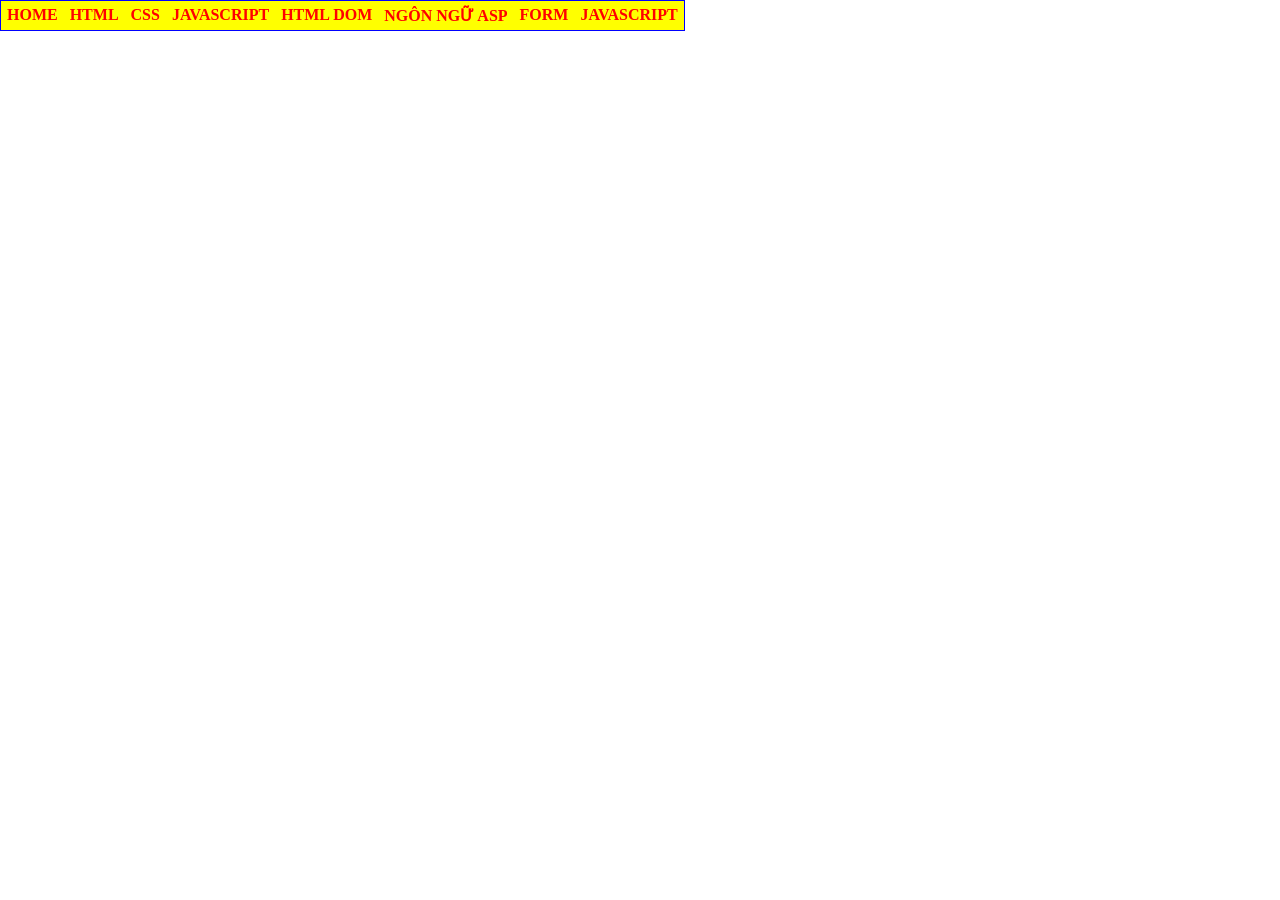
<file: index.html>
<html>
    <head>
        <title>Khương Nguyễn Hữu Nguyên - K244161799</title>
        <style>
            @import url(css/main.css);
        </style>
    </head>
    <body>
        <div id="container">  
            <ul>
            <li> <a href="#">HOME</a></li>
            <li> <a href="#">HTML</a></li>
            <li> <a href="#">CSS</a>
                <ul>
                    <li> <a href="ex42/42.html">Bài tập 42</a></li>
                    <li> <a href="#">GIAO DIỆN VỚI CSS</a></li>
                    <li> <a href="#">CSS NÂNG CAO</a></li>
                </ul>
            </li>
            <li> <a href="#">JAVASCRIPT</a>
                <ul>
                    <li> <a href="#">LESSON 01</a></li>
                    <li> <a href="#">LESSON 02</a></li>
                    <li> <a href="#">LESSON 03</a></li>
                </ul>
            </li>
            <li> <a href="#">HTML DOM</a></li>
            <li> <a href="#">NGÔN NGỮ ASP</a></li>
            <li> <a href="#">FORM</a>
                <ul>
                    <li> <a href="LearnForm/ClientGet.html">Learn Form</a></li>
                    <li> <a href="ex48/Register.html">Bài 48</a></li>
                    <li> <a href="ex49/OnlineClassifield.html">Bài 49</a></li>
                </ul>
            </li>
            <li> <a href="#">JAVASCRIPT</a>
                <ul>
                    <li> <a href="ex63/register.html">Bài 63</a></li>
                    <li> <a href="ex64/DynamicTable.html">Bài 64</a></li>
                </ul>
            </li>
            </ul>

        </div>

    </body>
</html>
</file>
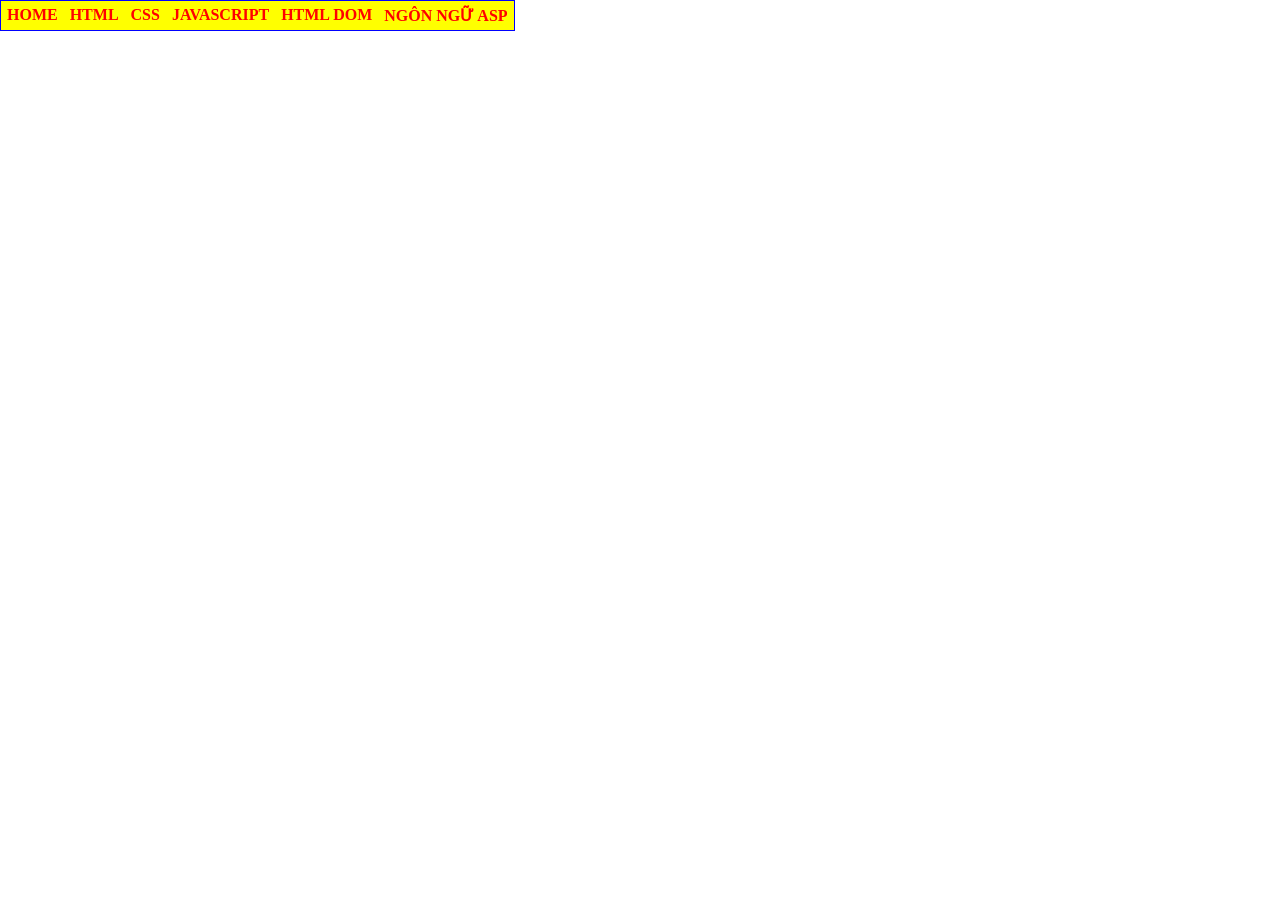
<file: home.html>
<html>
    <head>
        <title>Khương Nguyễn Hữu Nguyên - K244161799</title>
        <style>
            @import url(css/main.css);
        </style>
    </head>
    <body>
        <div id="container">  
            <ul>
            <li> <a href="#">HOME</a></li>
            <li> <a href="#">HTML</a></li>
            <li> <a href="#">CSS</a>
                <ul>
                    <li> <a href="#">CSS CĂN BẢN</a></li>
                    <li> <a href="#">GIAO DIỆN VỚI CSS</a></li>
                    <li> <a href="#">CSS NÂNG CAO</a></li>
                </ul>
            </li>
            <li> <a href="#">JAVASCRIPT</a>
                <ul>
                    <li> <a href="#">LESSON 01</a></li>
                    <li> <a href="#">LESSON 02</a></li>
                    <li> <a href="#">LESSON 03</a></li>
                </ul>
            </li>
            <li> <a href="#">HTML DOM</a></li>
            <li> <a href="#">NGÔN NGỮ ASP</a></li>


            </ul>

        </div>

    </body>
</html>
</file>
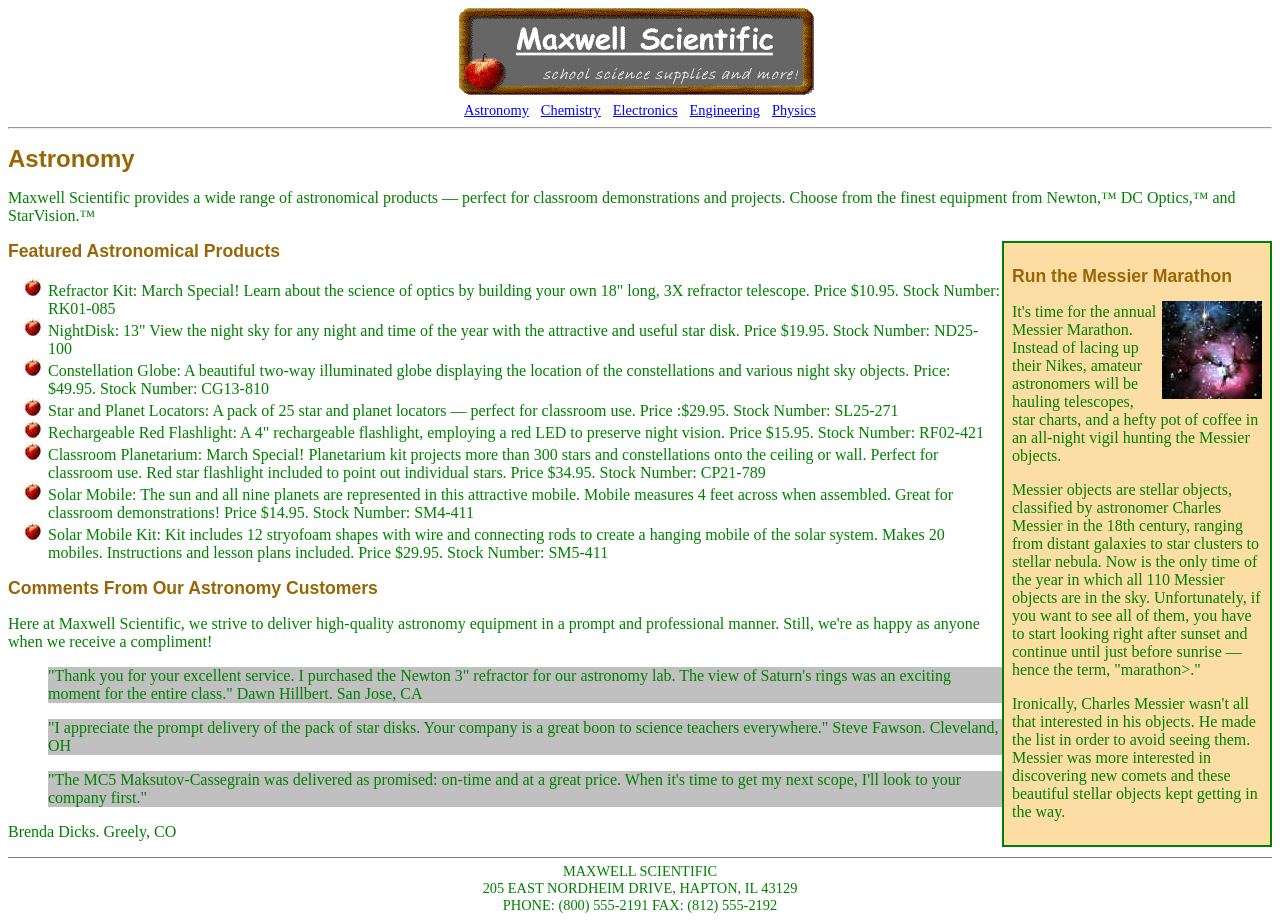
<file: ex42/42.html>
<html>
    <head>
        <title>K244161799 - EX42</title>
        <link rel="stylesheet" type="text/css" href="css42/42.css">
    </head>
    <body>
        <div style="text-align: center;">
            <img src="hinh/MWSLogo.gif">
        </div>
        <div style="text-align: center;">
            <a href="#" style="color: blue;">Astronomy</a>&nbsp;&nbsp;
            <a href="#" style="color: blue;">Chemistry</a>&nbsp;&nbsp;
            <a href="#" style="color: blue;">Electronics</a>&nbsp;&nbsp;
            <a href="#" style="color: blue;">Engineering</a>&nbsp;&nbsp;
            <a href="#" style="color: blue;">Physics</a>
        </div>
        <hr/>
        <h1>Astronomy</h1>
        <p>Maxwell Scientific provides a wide range of astronomical products — perfect for classroom demonstrations and projects. Choose from the finest equipment from Newton,™ DC Optics,™ and StarVision.™</p>
        <div class="Article">
            <h2>Run the Messier Marathon</h2>
            <img src="hinh/m20.jpg" style="float: right;">
            <p>It's time for the annual Messier Marathon. Instead of lacing up their Nikes, amateur astronomers will be hauling telescopes, star charts, and a hefty pot of coffee in an all-night vigil hunting the Messier objects.</p>
            <p>Messier objects are stellar objects, classified by astronomer Charles Messier in the 18th century, ranging from distant galaxies to star clusters to stellar nebula. Now is the only time of the year in which all 110 Messier objects are in the sky. Unfortunately, if you want to see all of them, you have to start looking right after sunset and continue until just before sunrise — hence the term, "marathon>."</p>
            <p>Ironically, Charles Messier wasn't all that interested in his objects. He made the list in order to avoid seeing them. Messier was more interested in discovering new comets and these beautiful stellar objects kept getting in the way.</p>
        </div>
        <h2>Featured Astronomical Products</h2>
        <ul>
            <li>Refractor Kit: March Special! Learn about the science of optics by building your own 18" long, 3X refractor telescope. Price $10.95. Stock Number: RK01-085</li>
            <li>NightDisk: 13" View the night sky for any night and time of the year with the attractive and useful star disk. Price $19.95. Stock Number: ND25-100</li>
            <li>Constellation Globe: A beautiful two-way illuminated globe displaying the location of the constellations and various night sky objects. Price: $49.95. Stock Number: CG13-810</li>
            <li>Star and Planet Locators: A pack of 25 star and planet locators — perfect for classroom use. Price :$29.95. Stock Number: SL25-271</li>
            <li>Rechargeable Red Flashlight: A 4" rechargeable flashlight, employing a red LED to preserve night vision. Price $15.95. Stock Number: RF02-421</li>
            <li>Classroom Planetarium: March Special! Planetarium kit projects more than 300 stars and constellations onto the ceiling or wall. Perfect for classroom use. Red star flashlight included to point out individual stars. Price $34.95. Stock Number: CP21-789</li>
            <li>Solar Mobile: The sun and all nine planets are represented in this attractive mobile. Mobile measures 4 feet across when assembled. Great for classroom demonstrations! Price $14.95. Stock Number: SM4-411</li>
            <li>Solar Mobile Kit: Kit includes 12 stryofoam shapes with wire and connecting rods to create a hanging mobile of the solar system. Makes 20 mobiles. Instructions and lesson plans included. Price $29.95. Stock Number: SM5-411</li>
        </ul>
        <h2>Comments From Our Astronomy Customers</h2>
        <p>Here at Maxwell Scientific, we strive to deliver high-quality astronomy equipment in a prompt and professional manner. Still, we're as happy as anyone when we receive a compliment!</p>
        <blockquote>"Thank you for your excellent service. I purchased the Newton 3" refractor for our astronomy lab. The view of Saturn's rings was an exciting moment for the entire class." Dawn Hillbert. San Jose, CA</blockquote>
        <blockquote>"I appreciate the prompt delivery of the pack of star disks. Your company is a great boon to science teachers everywhere." Steve Fawson. Cleveland, OH</blockquote>
        <blockquote>"The MC5 Maksutov-Cassegrain was delivered as promised: on-time and at a great price. When it's time to get my next scope, I'll look to your company first."</blockquote>
        <p>Brenda Dicks. Greely, CO</p>
        <div class="footer">
            <address>
                Maxwell Scientific<br/>
                205 East Nordheim Drive, Hapton, IL 43129<br>
                Phone: (800) 555-2191
                Fax: (812) 555-2192
            </address>
        </div>
    </body>
</html>
</file>
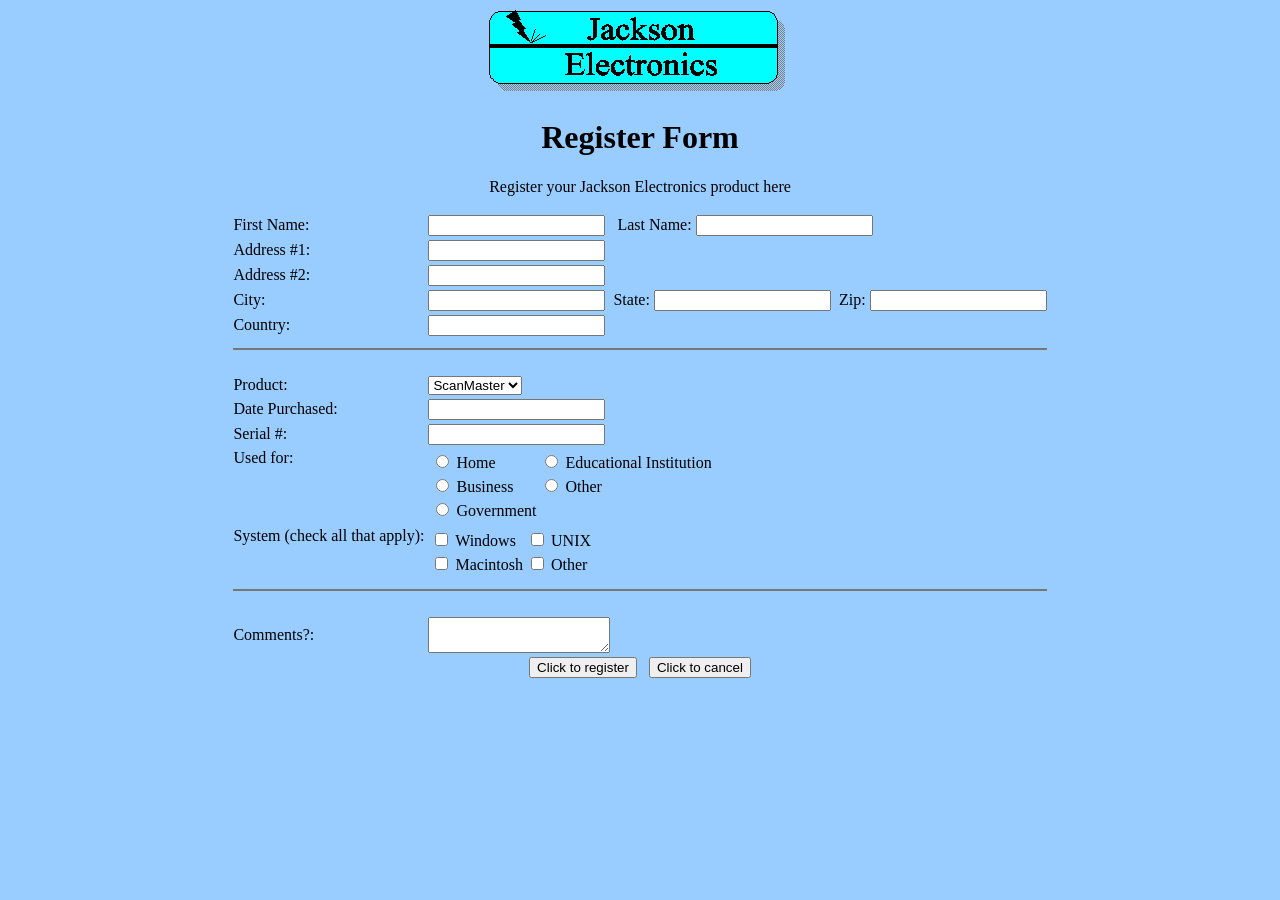
<file: ex48/Register.html>
<html>
    <head>
        <title>Register</title>
        <style>
            body
            {
                background-color: #99CCFF;
            }
            hr
            {
                border: none;
                border-top: 2px solid #777;
                margin-bottom: 22px;
            }
        </style>
    </head>
    <body>
        <div style="text-align: center;"><img src="hinh/Jackson.gif"></div>
        <h1 style="text-align: center;">Register Form</h1>
        <p style="text-align: center;">Register your Jackson Electronics product here</p>
        <form onsubmit="alert('Đăng ký thành công!'); return false;">
            <table align="center">
                <tr>
                    <td>First Name:</td>
                    <td>
                    <input type="text" name="firstname" id="normal">
                    &nbsp;
                    Last Name:
                    <input type="text" name="lastname" id="lastname">
                    </td>
                </tr>
                <tr>
                    <td>Address #1:</td>
                    <td><input type="text" name="address1" id="address1"></td>
                </tr>
                <tr>
                    <td>Address #2:</td>
                    <td><input type="text" name="address2" id="address2"></td>
                </tr>
                <tr>
                    <td>City:</td>
                    <td>
                        <input type="text" name="city" id="city">
                        &nbsp;State:
                        <input type="text" name="state" id="state">
                        &nbsp;Zip:
                        <input type="text" name="zip" id="zip">
                    </td>
                </tr>
                <tr>
                    <td>Country:</td>
                    <td><input type="text" name="country" id="country"></td>
                </tr>
                <tr>
                    <td colspan="2"><hr></td>
                </tr>
                <tr>
                    <td>Product:</td>
                    <td>
                        <select name="product">
                            <option value="ScanMaster">ScanMaster</option>
                            <option value="Printer">Printer</option>
                            <option value="Monitor">Monitor</option>
                            <option value="Keyboard">Keyboard</option>
                        </select>
                    </td>
                </tr>
                <tr>
                    <td>Date Purchased:</td>
                    <td><input type="text" name="datePurchased" id="datePurchased"></td>
                </tr>
                <tr>
                    <td>Serial #:</td>
                    <td><input type="text" name="serial" id="serial"></td>
                </tr>
                <tr>
                    <td style="vertical-align: top;">Used for:</td>
                    <td>
                        <table>
                            <tr>
                                <td>
                                    <input type="radio"
                                        name="usedfor"
                                        value="Home">
                                    Home
                                </td>

                                <td>
                                    <input type="radio"
                                        name="usedfor"
                                        value="Educational">
                                    Educational Institution
                                </td>
                            </tr>

                            <tr>
                                <td>
                                    <input type="radio"
                                        name="usedfor"
                                        value="Business">
                                    Business
                                </td>

                                <td>
                                    <input type="radio"
                                        name="usedfor"
                                        value="Other">
                                    Other
                                </td>
                            </tr>

                            <tr>
                                <td>
                                    <input type="radio"
                                        name="usedfor"
                                        value="Government">
                                    Government
                                </td>
                            </tr>
                        </table>
                    </td>
                </tr>
                <tr>
                    <td style="vertical-align: top;">
                        System (check all that apply):
                    </td>

                    <td>
                        <table>
                            <tr>
                                <td>
                                    <input type="checkbox"
                                        name="system"
                                        value="Windows">
                                    Windows
                                </td>

                                <td>
                                    <input type="checkbox"
                                        name="system"
                                        value="UNIX">
                                    UNIX
                                </td>
                            </tr>

                            <tr>
                                <td>
                                    <input type="checkbox"
                                        name="system"
                                        value="Macintosh">
                                    Macintosh
                                </td>

                                <td>
                                    <input type="checkbox"
                                        name="system"
                                        value="Other">
                                    Other
                                </td>
                            </tr>
                        </table>
                    </td>
                </tr>

                <tr>
                    <td colspan="2">
                        <hr>
                    </td>
                </tr>
                <tr>
                    <td>
                        Comments?:
                    </td>

                    <td>
                        <textarea name="comments"></textarea>
                    </td>
                </tr>

                <tr>
                    <td colspan="2" align="center">

                        <input type="submit"
                            value="Click to register">

                        &nbsp;

                        <input type="reset"
                            value="Click to cancel">

                    </td>
                </tr>
            </table>
        </form>
    </body>
</html>
</file>
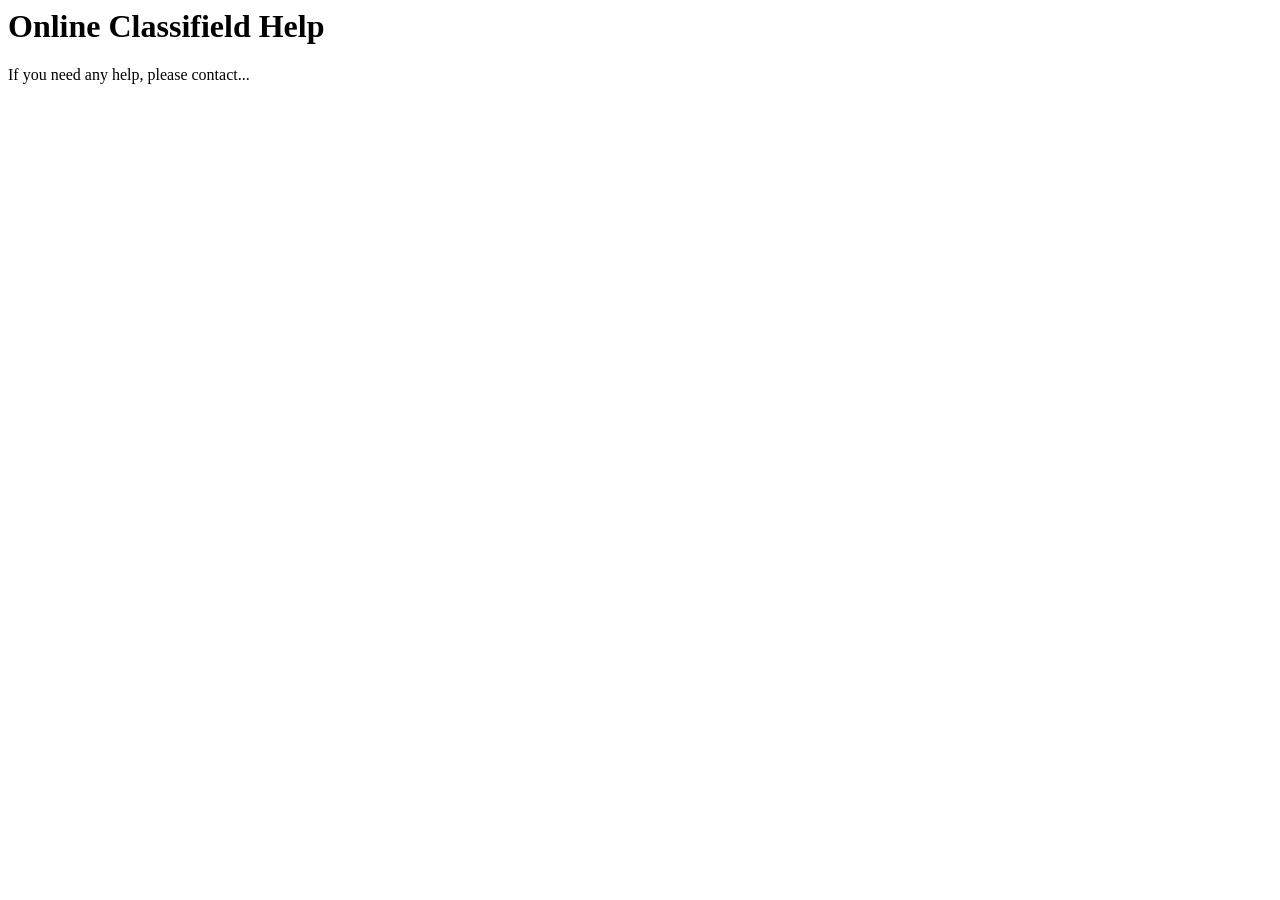
<file: ex49/help.html>
<html>
    <head>
        <title>Online Classifield Help</title>
    </head>
    <body>
        <h1>Online Classifield Help</h1>
        <p>If you need any help, please contact...</p>
    </body>
</html>
</file>
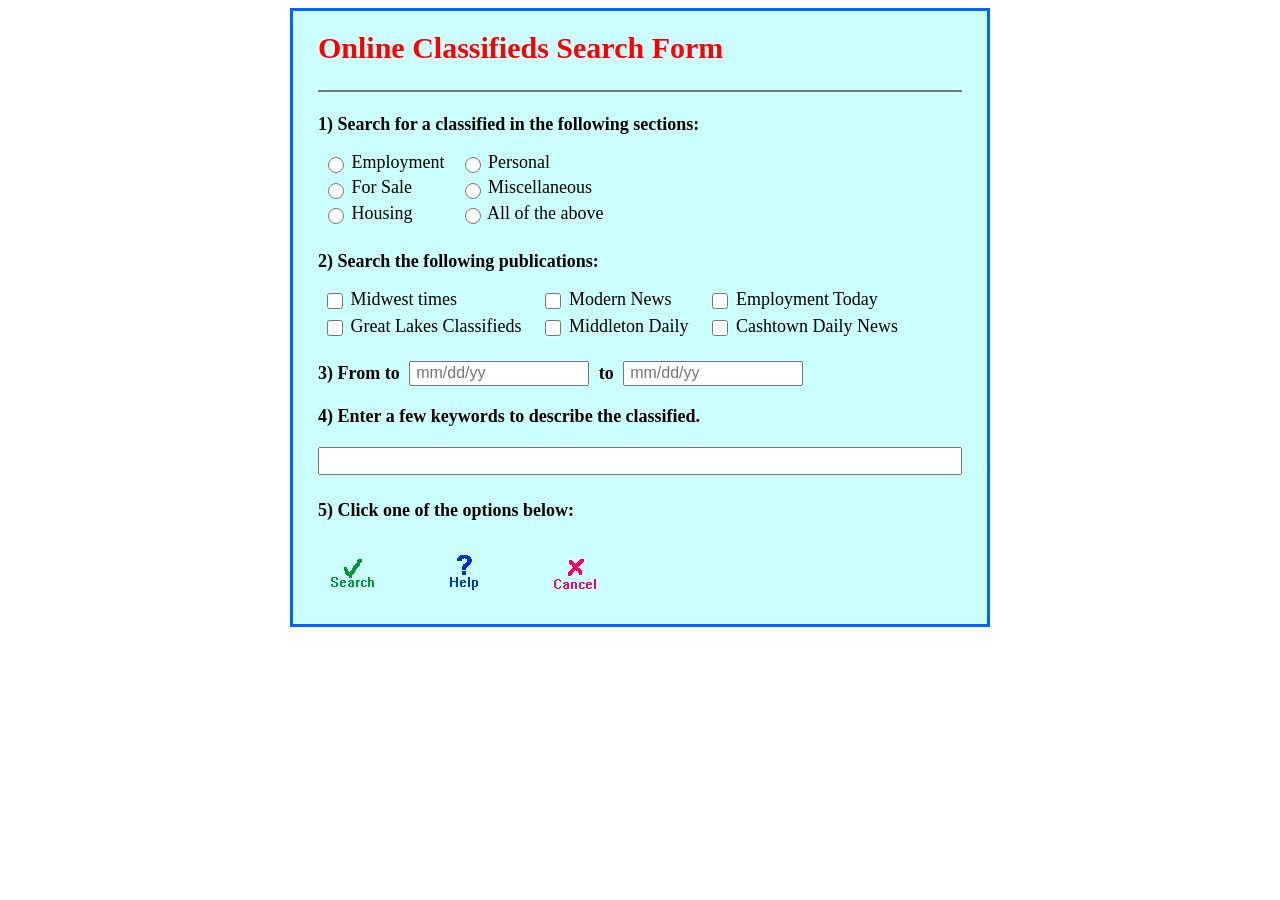
<file: ex49/OnlineClassifield.html>
<!DOCTYPE html>
<html>
    <head>
        <title>Online Classifieds Search Form</title>
        <style>
            body {
                font-family: "Times New Roman", serif;
                font-size: 18px;
            }

            .form-container {
                width: 700px;
                margin: 0 auto;
                padding: 20px 25px 25px 25px;
                background-color: #ccffff;
                border: 3px solid #0066ff;
                box-sizing: border-box;
            }

            h1 {
                color: red;
                font-size: 30px;
                margin-top: 0;
                margin-bottom: 25px;
            }

            hr {
                border: none;
                border-top: 2px solid #777;
                margin-bottom: 22px;
            }

            .question {
                font-weight: bold;
                margin-bottom: 15px;
            }

            .radio-table,
            .checkbox-table {
                border-collapse: collapse;
                margin-left: 5px;
            }

            .radio-table td {
                padding: 2px 15px 2px 0;
            }

            .checkbox-table td {
                padding: 2px 20px 2px 0;
            }

            input[type="radio"],
            input[type="checkbox"] {
                width: 16px;
                height: 16px;
                vertical-align: middle;
            }

            .date-row {
                margin-top: 20px;
                margin-bottom: 20px;
            }

            .date-box {
                width: 180px;
                height: 25px;
                font-size: 16px;
                padding-left: 5px;
                margin: 0 5px;
                box-sizing: border-box;
            }

            .keyword-box {
                width: 100%;
                height: 28px;
                font-size: 17px;
                margin-top: 5px;
                box-sizing: border-box;
            }

            .options {
                margin-top: 25px;
            }

            .buttons {
                margin-top: 25px;
            }

            .btn {
                background: none;
                border: none;
                cursor: pointer;
                font-family: "Times New Roman", serif;
                font-size: 18px;
                font-weight: bold;
                margin-right: 35px;
                text-align: center;
            }

            .btn img {
                object-fit: contain;
            }

            .icon {
                display: block;
                font-family: Arial, sans-serif;
                font-size: 42px;
                line-height: 35px;
            }

            .search {
                color: green;
            }

            .help {
                color: #0033cc;
            }

            .cancel {
                color: #ff0066;
            }
        </style>

        <script>
            // Search -> giả lập Search
            function searchForm() {
                alert("Search");
            }

            // Help -> mở trang Help
            function helpForm() {
                window.open("help.html", "_blank");
            }

            // Cancel -> xóa trắng dữ liệu trên Form
            function cancelForm() {
                document.getElementById("searchForm").reset();
            }
        </script>
    </head>

    <body>

        <form id="searchForm" class="form-container">

            <h1>Online Classifieds Search Form</h1>

            <hr>

            <div class="question">
                1) Search for a classified in the following sections:
            </div>

            <table class="radio-table">
                <tr>
                    <td>
                        <label>
                            <input type="radio" name="section" value="Employment">
                            Employment
                        </label>
                    </td>

                    <td>
                        <label>
                            <input type="radio" name="section" value="Personal">
                            Personal
                        </label>
                    </td>
                </tr>

                <tr>
                    <td>
                        <label>
                            <input type="radio" name="section" value="For Sale">
                            For Sale
                        </label>
                    </td>

                    <td>
                        <label>
                            <input type="radio" name="section" value="Miscellaneous">
                            Miscellaneous
                        </label>
                    </td>
                </tr>

                <tr>
                    <td>
                        <label>
                            <input type="radio" name="section" value="Housing">
                            Housing
                        </label>
                    </td>

                    <td>
                        <label>
                            <input type="radio" name="section" value="All">
                            All of the above
                        </label>
                    </td>
                </tr>
            </table>


            <div class="question" style="margin-top: 25px;">
                2) Search the following publications:
            </div>

            <table class="checkbox-table">
                <tr>
                    <td>
                        <label>
                            <input type="checkbox" name="publication" value="Midwest Times">
                            Midwest times
                        </label>
                    </td>

                    <td>
                        <label>
                            <input type="checkbox" name="publication" value="Modern News">
                            Modern News
                        </label>
                    </td>

                    <td>
                        <label>
                            <input type="checkbox" name="publication" value="Employment Today">
                            Employment Today
                        </label>
                    </td>
                </tr>

                <tr>
                    <td>
                        <label>
                            <input type="checkbox" name="publication" value="Great Lakes Classifieds">
                            Great Lakes Classifieds
                        </label>
                    </td>

                    <td>
                        <label>
                            <input type="checkbox" name="publication" value="Middleton Daily">
                            Middleton Daily
                        </label>
                    </td>

                    <td>
                        <label>
                            <input type="checkbox" name="publication" value="Cashtown Daily News">
                            Cashtown Daily News
                        </label>
                    </td>
                </tr>
            </table>

            <div class="date-row">
                <b>3) From to</b>

                <input
                    type="text"
                    name="fromDate"
                    class="date-box"
                    placeholder="mm/dd/yy"
                >

                <b>to</b>

                <input
                    type="text"
                    name="toDate"
                    class="date-box"
                    placeholder="mm/dd/yy"
                >
            </div>

            <div class="question">
                4) Enter a few keywords to describe the classified.
            </div>

            <input
                type="text"
                name="keywords"
                class="keyword-box"
            >

            <div class="question options">
                5) Click one of the options below:
            </div>

            <div class="buttons">
                <!-- Search -->
                <button type="button" class="btn search" onclick="searchForm()">
                    <img src="hinh/Search.gif" alt="Search">
                </button>
                <!-- Help -->
                <button type="button" class="btn help" onclick="helpForm()">
                    <img src="hinh/Help.gif" alt="Help">
                </button>
                <!-- Cancel -->
                <button type="button" class="btn cancel" onclick="cancelForm()">
                    <img src="hinh/Cancel.gif" alt="Cancel">
                </button>
            </div>
        </form>
    </body>
</html>
</file>
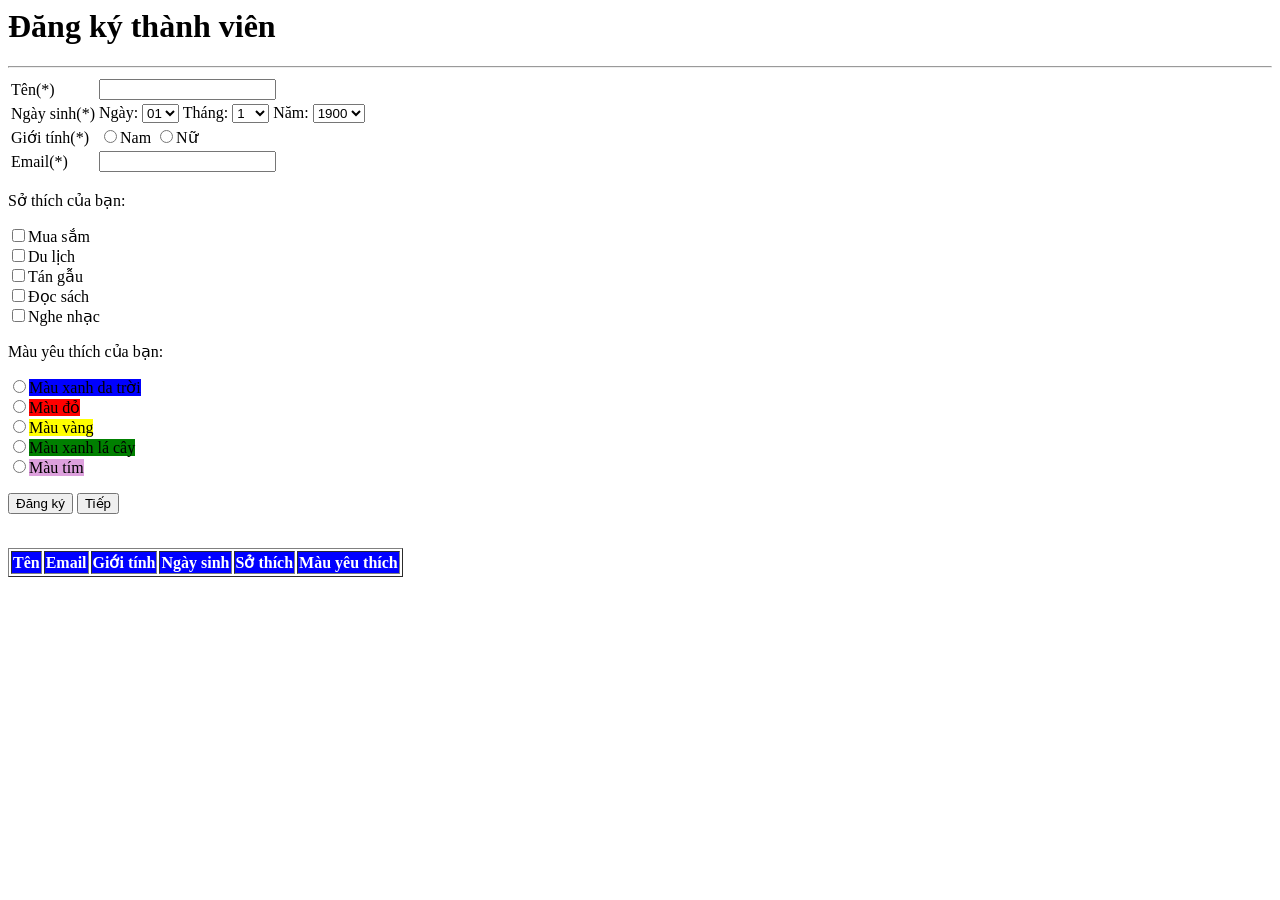
<file: ex63/register.html>
<html>
    <head>
        <title>Đăng ký thành viên</title>
       
        <script>
            // Tao danh sach ngay, thang, nam
            function loadDate() {
                var day = document.getElementById("day");
                var month = document.getElementById("month");
                var year = document.getElementById("year");
                var currentYear = new Date().getFullYear();
                for (var i = 1; i <= 31; i++) {
                    var option = document.createElement("option");
                    option.value = i;
                    option.innerHTML = (i < 10 ? "0" : "") + i;
                    day.appendChild(option);
                }

                for (var i = 1; i <= 12; i++) {
                    var option = document.createElement("option");
                    option.value = i;
                    option.innerHTML = i;
                    month.appendChild(option);
                }

                for (var i = 1900; i <= currentYear; i++) {
                    var option = document.createElement("option");
                    option.value = i;
                    option.innerHTML = i;
                    year.appendChild(option);
                }
            }

            // Ham lay gia tri radio
            function getRadioValue(name) {
                var radios = document.getElementsByName(name);

                for (var i = 0; i < radios.length; i++) {
                    if (radios[i].checked) {
                        return radios[i].value;
                    }
                }

                return "";
            }

            // Ham dang ky thanh vien
            function registerMember() {
                var name = document.getElementById("name").value;
                var email = document.getElementById("email").value;

                var day = document.getElementById("day").value;
                var month = document.getElementById("month").value;
                var year = document.getElementById("year").value;

                var gender = getRadioValue("gender");
                var color = getRadioValue("color");

                // Kiem tra ten
                if (name.trim() == "") {
                    alert("Vui long nhap ten!");
                    return;
                }

                // Kiem tra email
                if (email.trim() == "" ||
                    email.indexOf("@") == -1 ||
                    email.indexOf(".") == -1) {
                    alert("Email khong duoc bo trong va phai hop le!");
                    return;
                }

                // Kiem tra ngay sinh
                var date = new Date(year, month - 1, day);

                if (date.getDate() != Number(day) ||
                    date.getMonth() != Number(month) - 1 ||
                    date.getFullYear() != Number(year)) {
                    alert("Ngay sinh khong hop le!");
                    return;
                }

                // Lay so thich
                var hobbies = document.getElementsByName("hobby");
                var hobbyText = "";

                for (var i = 0; i < hobbies.length; i++) {
                    if (hobbies[i].checked) {
                        if (hobbyText != "") {
                            hobbyText = hobbyText + ", ";
                        }

                        hobbyText = hobbyText + hobbies[i].value;
                    }
                }

                // Tao object thanh vien
                var member = {
                    name: name,
                    email: email,
                    gender: gender,
                    birthday: day + "/" + month + "/" + year,
                    hobby: hobbyText,
                    color: color
                };

                // Tao hang moi trong bang
                var tbody = document.getElementById("tbMembers");
                var tr = document.createElement("tr");

                // Tao cac o td
                var tdName = document.createElement("td");
                var tdEmail = document.createElement("td");
                var tdGender = document.createElement("td");
                var tdBirthday = document.createElement("td");
                var tdHobby = document.createElement("td");
                var tdColor = document.createElement("td");

                // Gan gia tri cho cac o
                tdName.innerHTML = member.name;
                tdEmail.innerHTML = member.email;
                tdGender.innerHTML = member.gender;
                tdBirthday.innerHTML = member.birthday;
                tdHobby.innerHTML = member.hobby;
                tdColor.innerHTML = member.color;

                // Dua cac td vao tr
                tr.appendChild(tdName);
                tr.appendChild(tdEmail);
                tr.appendChild(tdGender);
                tr.appendChild(tdBirthday);
                tr.appendChild(tdHobby);
                tr.appendChild(tdColor);

                // Dua tr vao tbody
                tbody.appendChild(tr);

                alert("Dang ky thanh cong!");
            }

            // Ham xoa du lieu Form
            function clearForm() {
                document.getElementById("name").value = "";
                document.getElementById("email").value = "";

                document.getElementById("day").value = 1;
                document.getElementById("month").value = 1;
                document.getElementById("year").value = 1970;

                var hobbies = document.getElementsByName("hobby");

                for (var i = 0; i < hobbies.length; i++) {
                    hobbies[i].checked = false;
                }

                document.getElementsByName("gender")[0].checked = true;
                document.getElementsByName("color")[0].checked = true;
            }

            // Ham doi mau nen khi di chuyen chuot
            function changeColor() {
                var rows = document.getElementById("tbMembers").rows;

                for (var i = 0; i < rows.length; i++) {
                    rows[i].onmouseover = function() {
                        this.style.backgroundColor = "yellow";
                    };

                    rows[i].onmouseout = function() {
                        this.style.backgroundColor = "white";
                    };
                }
            }
        </script>
    </head>
    <body onload="loadDate()">
        <h1>Đăng ký thành viên</h1>
        <hr/>
        <form>
            <table>
                <tr>
                    <td>Tên(*)</td>
                    <td>
                    <input type="text" id="name">
                    </td>
                </tr>
                <tr>
                    <td>Ngày sinh(*)</td>
                    <td>
                        Ngày: <select id="day"></select>
                        Tháng: <select id="month"></select>
                        Năm: <select id="year"></select>
                    </td>
                </tr>
                <tr>
                    <td>Giới tính(*)</td>
                    <td>
                        <input type="radio" name="gender"
                            value="Nam">Nam
                        <input type="radio" name="gender"
                            value="Nữ">Nữ
                    </td>
                </tr>
                <tr>
                    <td>Email(*)</td>
                    <td>
                        <input type="text" id="email">
                    </td>
                </tr>
            </table>
            <p>Sở thích của bạn:</p>
            <input type="checkbox" name="hobby" value="Mua sắm">Mua sắm<br>
            <input type="checkbox" name="hobby" value="Du lịch">Du lịch<br>
            <input type="checkbox" name="hobby" value="Tán gẫu">Tán gẫu<br>
            <input type="checkbox" name="hobby" value="Đọc sách">Đọc sách<br>
            <input type="checkbox" name="hobby" value="Nghe nhạc">Nghe nhạc<br>
            <p>Màu yêu thích của bạn:</p>
            <input type="radio" name="color" value="Màu xanh da trời"><label for="color-blue" style="background-color: blue; width: fit-content;">Màu xanh da trời</label>
            <br>
            <input type="radio" name="color" value="Màu đỏ"><label for="color-red" style="background-color: red; width: fit-content;">Màu đỏ</label>
            <br>
            <input type="radio" name="color" value="Màu vàng"><label for="color-yellow" style="background-color: yellow; width: fit-content;">Màu vàng</label>
            <br>
            <input type="radio" name="color" value="Màu xanh lá cây"><label for="color-green" style="background-color: green; width: fit-content;">Màu xanh lá cây</label>
            <br>
            <input type="radio" name="color" value="Màu xanh tím"><label for="color-purple" style="background-color: plum; width: fit-content;">Màu tím</label>
            <p></p>
            <button type="button" onclick="registerMember()">
                Đăng ký
            </button>
            <button type="button" onclick="clearForm()">
                Tiếp
            </button>
        </form>
       <br>
       <table border="1" id="tableMembers">
            <thead style="background-color: blue; color: white;">
                <tr>
                    <th>Tên</th>
                    <th>Email</th>
                    <th>Giới tính</th>
                    <th>Ngày sinh</th>
                    <th>Sở thích</th>
                    <th>Màu yêu thích</th>
                </tr>
            </thead>

            <tbody id="tbMembers"
                onmouseover="changeColor()">
            </tbody>
        </table> 
    </body>
</html>
</file>
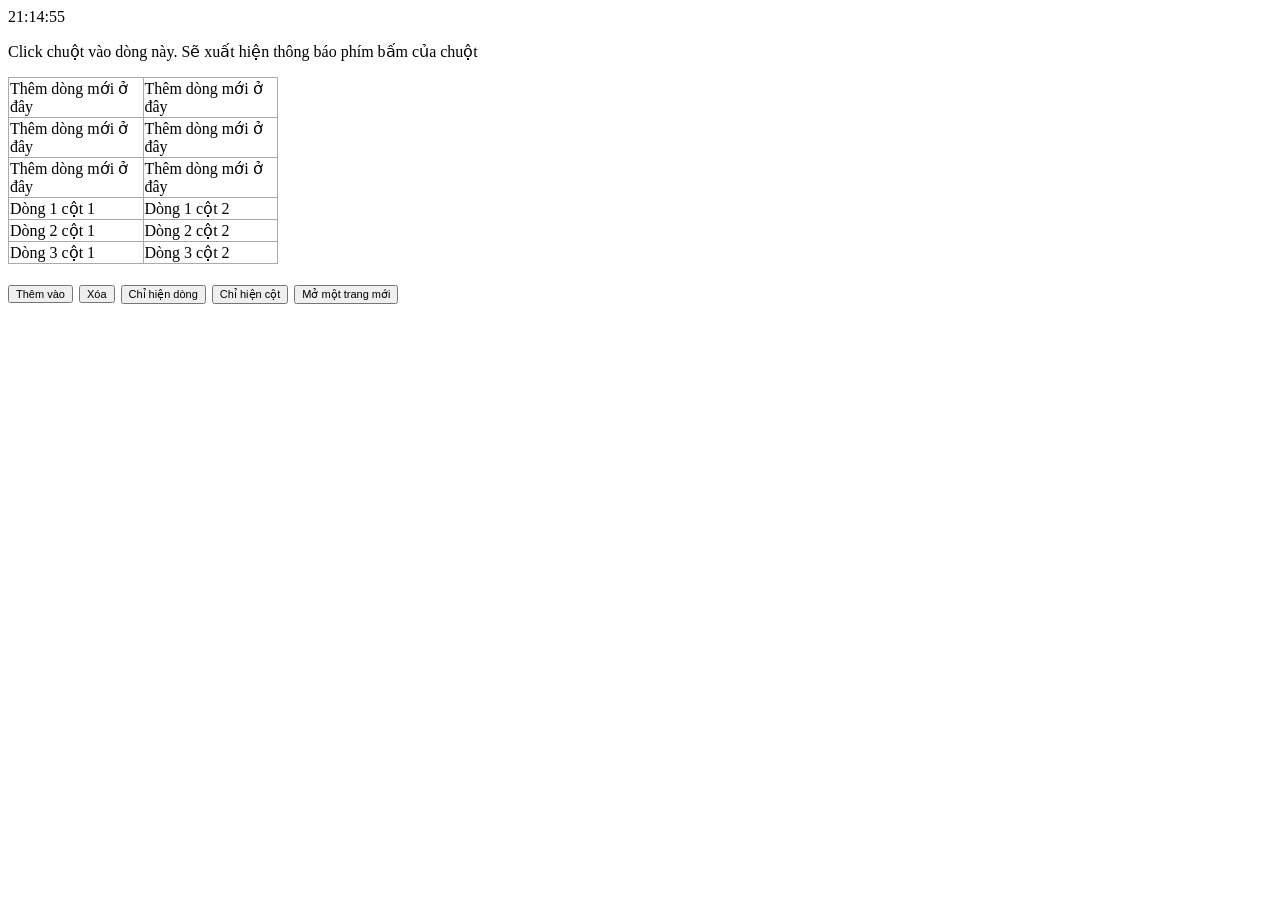
<file: ex64/DynamicTable.html>
<html>
    <head>
        <title>Bai 64 - Dynamic Table</title>
        <style>
            .container {
                width: 320px;
                border: 1px solid black;
                padding: 5px;
                font-family: "Times New Roman";
                font-size: 12px;
            }
            #clock {
                margin-bottom: 10px;
            }
            #tbDynamic {
                border-collapse: collapse;
                width: 270px;
            }
            #tbDynamic td {
                border: 1px solid #aaa;
                padding: 1px;
                cursor: pointer;
            }
            #tbDynamic tr {
                background-color: white;
            }
            button {
                font-size: 11px;
                margin-right: 2px;
            }
            .buttons {
                margin-top: 20px;
            }
        </style>
        <script>
            // Hien thi gio phut giay
            function showTime() {
                var now = new Date();

                var hour = now.getHours();
                var minute = now.getMinutes();
                var second = now.getSeconds();
                if (hour < 10) {
                    hour = "0" + hour;
                }
                if (minute < 10) {
                    minute = "0" + minute;
                }
                if (second < 10) {
                    second = "0" + second;
                }
                document.getElementById("clock").innerHTML =
                    hour + ":" + minute + ":" + second;
            }
            // Xu ly khi nhan chuot vao dong
            function selectRow(tr) {
                var rows = document.getElementById("tbDynamic").rows;
                // Neu dong dang mau do thi bo mau do
                if (tr.style.backgroundColor == "red") {
                    tr.style.backgroundColor = "white";
                } else {
                    tr.style.backgroundColor = "red";
                }
            }
            // Thong bao khi click chuot
            function mouseClick(event) {
                if (event.button == 2) {
                    alert("Bạn vừa nhấp chuột phải!");
                } else if (event.button == 0) {
                    alert("Bạn vừa nhấp chuột trái!");
                }
            }
            // Them dong moi vao Table
            function addRow() {
                var tbody = document.getElementById("tbDynamic");
                var tr = document.createElement("tr");
                var td1 = document.createElement("td");
                var td2 = document.createElement("td");
                td1.innerHTML = "Thêm dòng mới ở đây";
                td2.innerHTML = "Thêm dòng mới ở đây";
                tr.appendChild(td1);
                tr.appendChild(td2);
                tbody.appendChild(tr);
                // Gan su kien cho dong moi
                setRowEvents(tr);
            }
            // Gan su kien cho tung dong
            function setRowEvents(tr) {
                tr.onclick = function(event) {
                    // Neu bam vao dong thi chon dong
                    selectRow(tr);
                    // Neu bam vao o thi chon cot tuong ung
                    var td = event.target;
                    if (td.tagName == "TD") {
                        selectedColumn = td.cellIndex;
                    }
                    mouseClick(event);
                };
                tr.oncontextmenu = function(event) {
                    event.preventDefault();
                    alert("Bạn vừa nhấn chuột phải!");
                    return false;
                };
            }
            // Gan su kien cho cac dong ban dau
            function loadTable() {
                var rows = document.getElementById("tbDynamic").rows;
                for (var i = 0; i < rows.length; i++) {
                    setRowEvents(rows[i]);
                }
                showTime();
                setInterval(showTime, 1000);
            }
            // Tim dong dang duoc to do
            function getSelectedRow() {
                var rows = document.getElementById("tbDynamic").rows;
                for (var i = 0; i < rows.length; i++) {
                    if (rows[i].style.backgroundColor == "red") {
                        return rows[i];
                    }
                }
                return null;
            }
            // Xoa dong dang duoc to do
            function deleteRow() {
                var tr = getSelectedRow();
                if (tr == null) {
                    alert("Vui lòng chọn dòng cần xóa!");
                    return;
                }
                tr.remove();
            }
            // Chi hien thi dong duoc chon
            function showOnlyRow() {
                var tbody = document.getElementById("tbDynamic");
                var rows = tbody.rows;
                var selected = getSelectedRow();
                if (selected == null) {
                    alert("Vui lòng chọn dòng cần hiển thị!");
                    return;
                }
                // Neu da an cac dong khac thi hien lai tat ca
                var hidden = false;
                for (var i = 0; i < rows.length; i++) {
                    if (rows[i].style.display == "none") {
                        hidden = true;
                        break;
                    }
                }
                if (hidden) {
                    for (var i = 0; i < rows.length; i++) {
                        rows[i].style.display = "";
                    }
                } else {
                    for (var i = 0; i < rows.length; i++) {
                        if (rows[i] != selected) {
                            rows[i].style.display = "none";
                        }
                    }
                }
            }
            // Chi hien thi cot duoc chon
            var selectedColumn = -1;
            function showOnlyColumn() {
                var table = document.getElementById("tbDynamic");
                var rows = table.rows;
                if (selectedColumn == -1) {
                    alert("Vui lòng nhấn vào một ô trong cột cần hiển thị!");
                    return;
                }
                // Kiem tra co cot dang bi an khong
                var hidden = false;
                for (var i = 0; i < rows.length; i++) {
                    for (var j = 0; j < rows[i].cells.length; j++) {
                        if (rows[i].cells[j].style.display == "none") {
                            hidden = true;
                        }
                    }
                }
                // Neu cot dang bi an thi hien lai tat ca
                if (hidden) {
                    for (var i = 0; i < rows.length; i++) {
                        for (var j = 0; j < rows[i].cells.length; j++) {
                            rows[i].cells[j].style.display = "";
                        }
                    }
                } else {
                    // Chi hien thi cot duoc chon
                    for (var i = 0; i < rows.length; i++) {
                        for (var j = 0; j < rows[i].cells.length; j++) {
                            if (j != selectedColumn) {
                                rows[i].cells[j].style.display = "none";
                            }
                        }
                    }
                }
            }
            // Mo website trong tab moi
            function openWebsite() {
                window.open("https://tranduythanh.com/", "_blank");
            }
        </script>
    </head>
    <body onload="loadTable()">
        <div id="clock"></div>
        <p>
            Click chuột vào dòng này. Sẽ xuất hiện thông báo phím bấm của chuột
        </p>
        <table id="tbDynamic">
            <tbody>
                <tr>
                    <td>Thêm dòng mới ở đây</td>
                    <td>Thêm dòng mới ở đây</td>
                </tr>
                <tr>
                    <td>Thêm dòng mới ở đây</td>
                    <td>Thêm dòng mới ở đây</td>
                </tr>
                <tr>
                    <td>Thêm dòng mới ở đây</td>
                    <td>Thêm dòng mới ở đây</td>
                </tr>
                <tr>
                    <td>Dòng 1 cột 1</td>
                    <td>Dòng 1 cột 2</td>
                </tr>
                <tr>
                    <td>Dòng 2 cột 1</td>
                    <td>Dòng 2 cột 2</td>
                </tr>
                <tr>
                    <td>Dòng 3 cột 1</td>
                    <td>Dòng 3 cột 2</td>
                </tr>
            </tbody>
        </table>
        <div class="buttons">
            <button onclick="addRow()">Thêm vào</button>
            <button onclick="deleteRow()">Xóa</button>
            <button onclick="showOnlyRow()">Chỉ hiện dòng</button>
            <button onclick="showOnlyColumn()">Chỉ hiện cột</button>
            <button onclick="openWebsite()">Mở một trang mới</button>
        </div>
    </body>
</html>
</file>
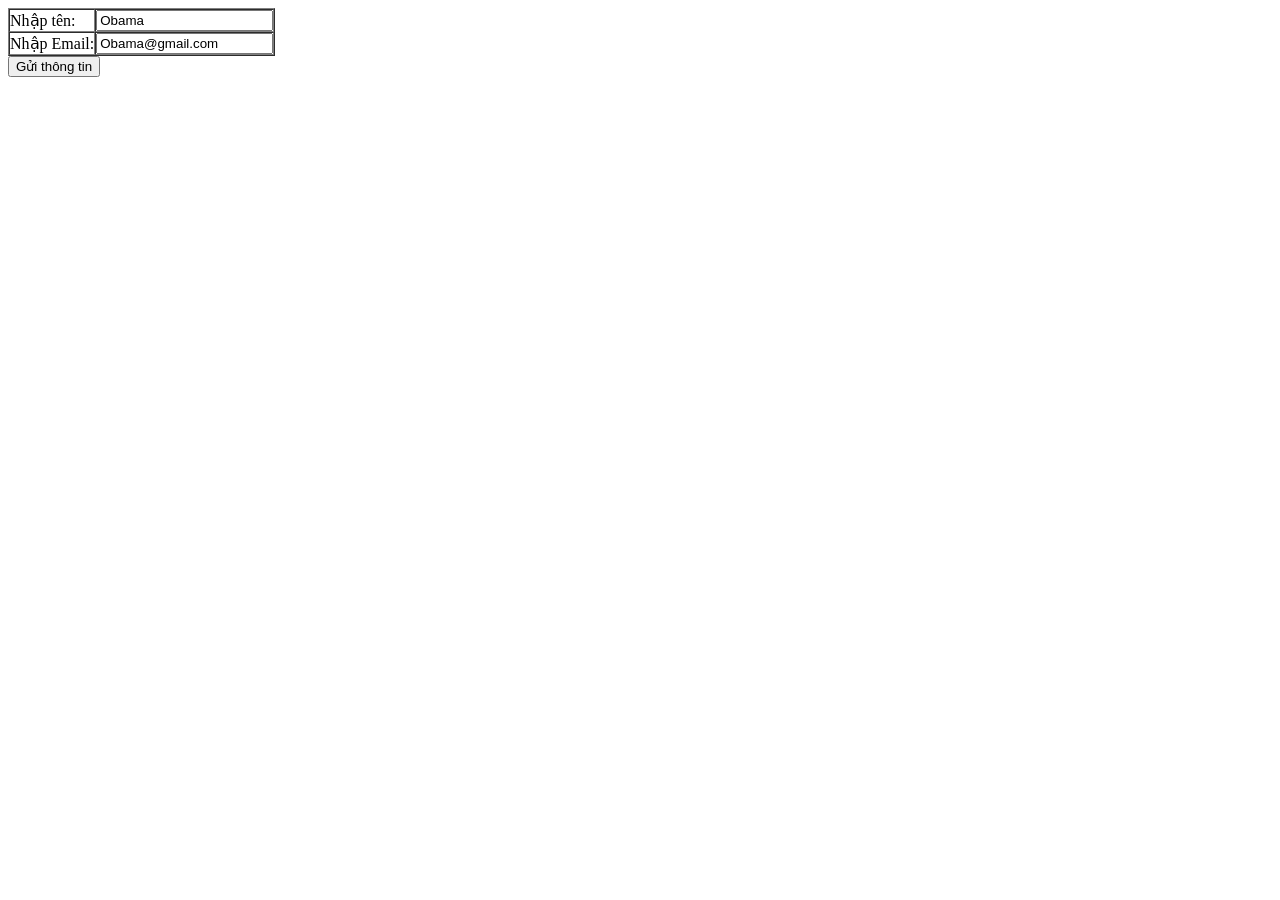
<file: LearnForm/ClientGet.html>
<html>
    <head>

    </head>
    <body>
        <form action="ServerGet.html" method="get">
            <table border="1" cellpadding="0" cellspacing="0">
                <tr>
                    <td>Nhập tên: </td>
                    <td><input type="text" value="Obama" name="txtten" /></td>
                </tr>
                <tr>
                    <td>Nhập Email: </td>
                    <td><input type="email" value="Obama@gmail.com" name="txtemail" /></td>
                </tr>
            </table>
            <input type="submit" value="Gửi thông tin"/>
        </form>
    </body>
</html>
</file>
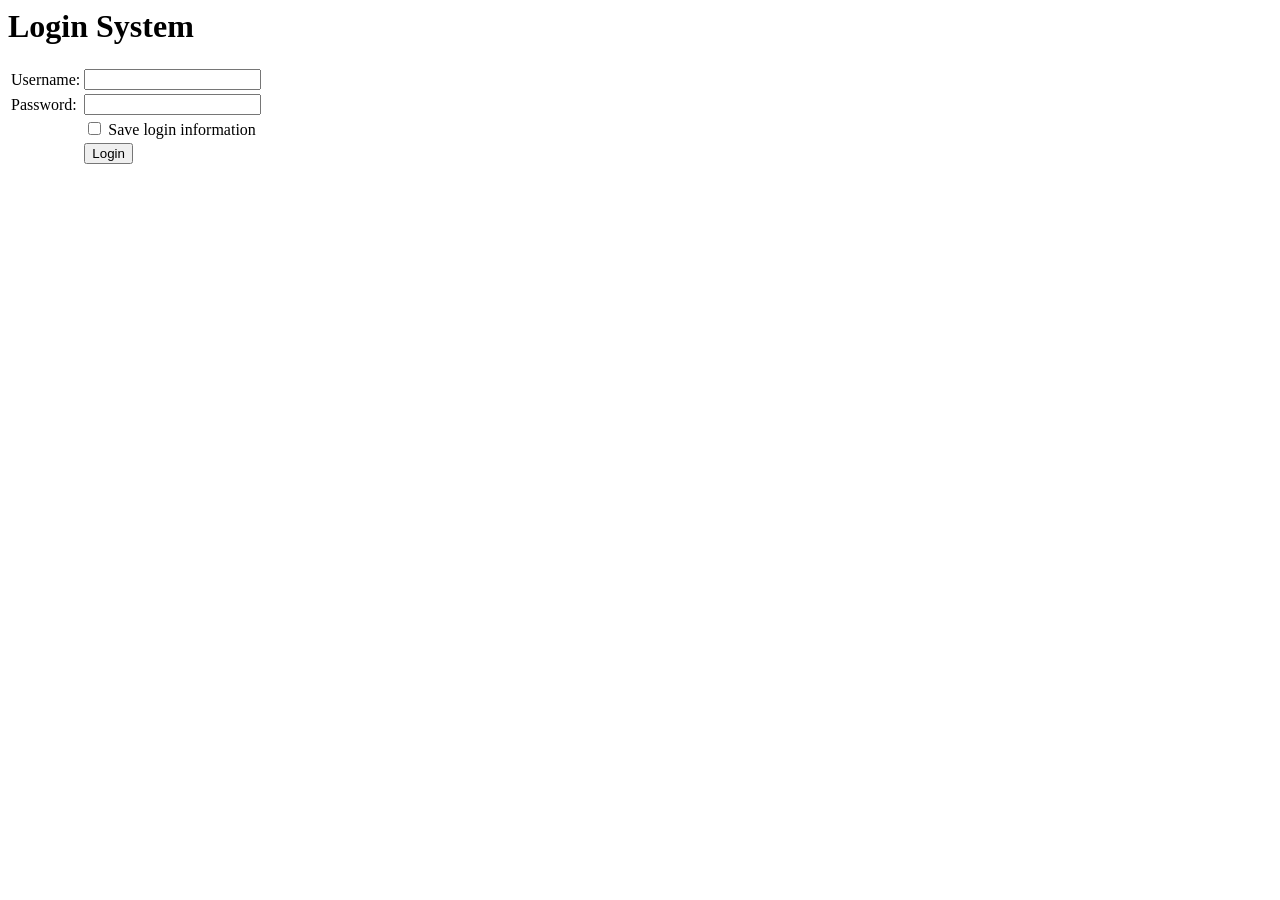
<file: LearnForm/login.html>
<html>
    <head>
        <title>Login System</title>
    </head>
    <body>
        <form 
            action="ServerGet.html"
            method="get"
        >
            <h1>Login System</h1>
            <table>
                <tr>
                    <td>
                        <label for="username">Username:</label>
                    </td>
                    <td><input type="text" name="username" id="username"></td>
                </tr>
                <tr>
                    <td>
                        <label for="password">Password:</label>
                    </td>
                    <td><input type="password" name="password" id="password"></td>
                </tr>
                <tr>
                    <td>&nbsp;</td>
                    <td>
                        <input type="checkbox" name="saveinfor" id="saveinfor"/>
                        <label for="saveinfor">Save login information</label>
                    </td>
                </tr>
                <tr>
                    <td>&nbsp;</td>
                    <td><input type="submit" value="Login"></td>
                </tr>
            </table>
        </form>
    </body>
</html>
</file>
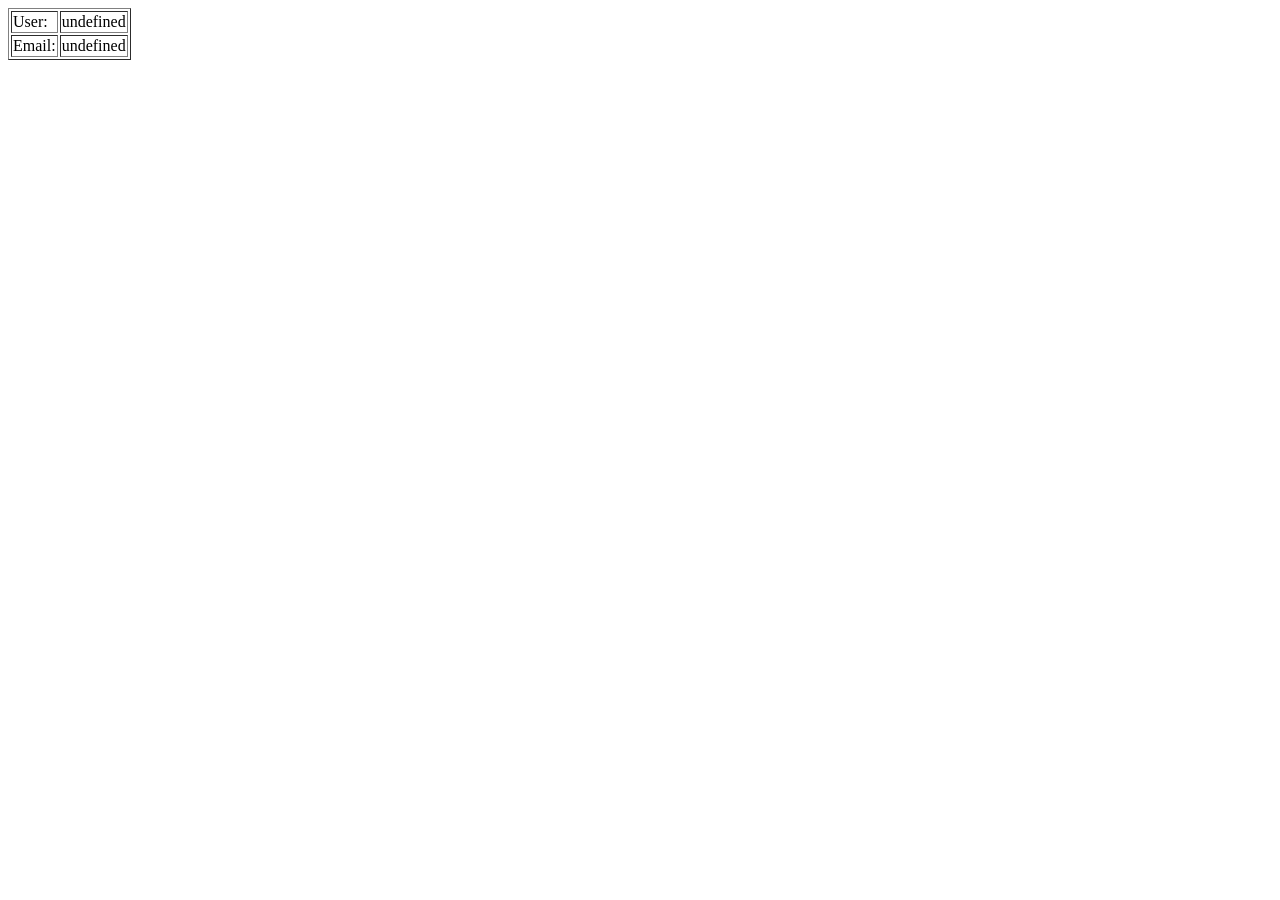
<file: LearnForm/ServerGet.html>
<html>
    <head>
        <meta charset="utf-8" />
            <title></title>
            <script>
                function getUrlVars() {
                    var vars = {};
                    var parts = window.location.href.replace(/[?&]+([^=&]+)=([^&]*)/gi,
                        function (m, key, value) {
                        vars[key] = value;
                    });
                    return vars;
                }
                var ten = unescape(getUrlVars()["txtten"]);
                var email = unescape(getUrlVars()["txtemail"]);
            </script>
        </head>
        <body>
            <form>
                <table border="1">
                    <tr>
                        <td>User: </td>
                        <td id="iduser"></td>
                    </tr>
                    <tr>
                        <td>Email: </td>
                        <td id="idemail"></td>
                    </tr>
                </table>
            </form>
            <script>
                document.getElementById("iduser").innerHTML = ten
                document.getElementById("idemail").innerHTML = email
            </script>
        </body>
</html>
</file>
<file: ex42/css42/42.css>
BODY { 
    color: green;
    background: white;
}

H1, H2, H3, H4, H5, H6 { 
    font-family: Arial, Helvetica, sans-serif;
}

H1, H2, H3 {
    color: rgb(153,102,6);
}

H1 {
    font-size: 1.5em;
}

H2 {
    font-size: 1.1em;
}

H3 {
    font-size: 1em;
}

ADDRESS { 
    font-size: 0.9em;
    font-style: normal;
    text-align: center;
    text-transform: uppercase;
}

BLOCKQUOTE { 
    background-color: silver;
}

UL {
    list-style: circle url(../hinh/Apple.jpg) outside;
}

UL B { 
    color: rgb(155,0,0);
}

A { 
    font-size: 0.9em;
    color: green;
}

A:hover { 
    color: red;
    text-transform: uppercase;
    font-weight: bold;
}

.Special { 
    color: rgb(153,102,6);
    font-weight: bold;
}

DIV.Article { 
    padding: 0.5em;
    border-style: solid;
    border-width: 2px;
    background-color: rgb(252,221,163);
    width: 250px;
    float: right;
}

.Article img {
    width: 100px;
    margin-left: 5px;
    margin-bottom: 5px;
}

.footer {
    clear: both;
    border-top: 1px solid gray;
    padding-top: 5px;
    margin-top: 10px;
}
</file>
